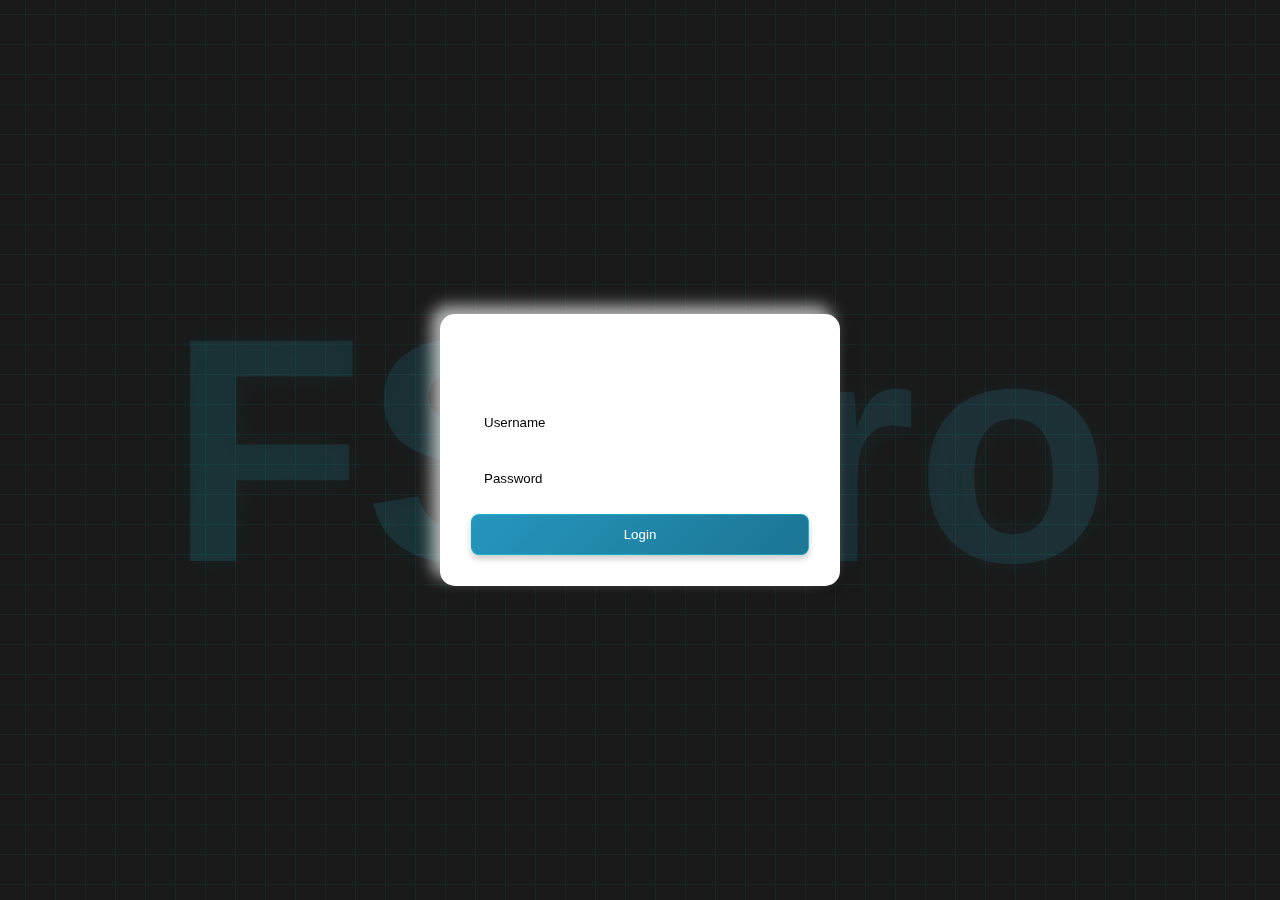
<file: index.html>
<!DOCTYPE html>
<html lang="en">
<head>
    <meta charset="UTF-8">
    <meta name="viewport" content="width=device-width, initial-scale=1.0">
    <title>FSPro</title>
    <link rel="stylesheet" href="style.css">
    <link rel="stylesheet" href="https://cdnjs.cloudflare.com/ajax/libs/font-awesome/6.0.0-beta3/css/all.min.css">
    <style>
        .missed-checkins-section {
            margin-top: 30px;
            border-top: 1px solid #ccc;
            padding-top: 20px;
        }
        .notification-btn {
            background-color: #4CAF50;
            color: white;
            border: none;
            padding: 5px 10px;
            border-radius: 4px;
            cursor: pointer;
        }

        .notification-btn:hover {
            background-color: #45a049;
        }

        .status-sent {
            color: #666;
            font-style: italic;
        }
        table {
            width: 100%;
            border-collapse: collapse;
            margin-bottom: 20px;
        }

        th, td {
            border: 1px solid #ddd;
            padding: 8px;
            text-align: left;
        }

        th {
            background-color: #f2f2f2;
        }

        tr:nth-child(even) {
            background-color: #f9f9f9;
        }

        tr:hover {
            background-color: #f5f5f5;
        }

        /* Status colors */
        .status-pending {
            color: #f39c12;
            font-weight: bold;
        }

        .status-approved {
            color: #27ae60;
            font-weight: bold;
        }

        .status-rejected {
            color: #c0392b;
            font-weight: bold;
        }

        /* Filter section styles */
        .filter-section {
            margin: 20px 0;
            padding: 15px;
            background-color: #f8f9fa;
            border-radius: 6px;
            display: flex;
            align-items: center;
            gap: 10px;
        }

        .filter-section span {
            font-weight: bold;
            color: #333;
        }

        .filter-section select {
            padding: 8px;
            border: 1px solid #ddd;
            border-radius: 4px;
            background-color: white;
            min-width: 120px;
            cursor: pointer;
        }

        .filter-section select:hover {
            border-color: #aaa;
        }

        .filter-section select:focus {
            outline: none;
            border-color: #4CAF50;
            box-shadow: 0 0 0 2px rgba(76, 175, 80, 0.2);
        }

        /* Action button styles */
        .action-buttons {
            display: flex;
            gap: 8px;
        }

        .approve-btn, .reject-btn {
            padding: 6px 12px;
            border: none;
            border-radius: 4px;
            cursor: pointer;
            font-size: 14px;
            transition: background-color 0.2s;
        }

        .approve-btn {
            background-color: #27ae60;
            color: white;
        }

        .reject-btn {
            background-color: #e74c3c;
            color: white;
        }

        .approve-btn:hover {
            background-color: #219a52;
        }

        .reject-btn:hover {
            background-color: #c0392b;
        }

        /* Admin section headers */
        #adminHolidays h2 {
            color: #2c3e50;
            margin-bottom: 20px;
            font-size: 24px;
        }

        /* Empty state message */
        .no-requests {
            text-align: center;
            color: #666;
            padding: 20px;
            font-style: italic;
        }

        /* Notification icon styles */
        .notification-icon {
            font-size: 24px;
            cursor: pointer;
            position: relative;
            margin-left: 20px;
        }

        .notification-icon .badge {
            position: absolute;
            top: -5px;
            right: -10px;
            background-color: red;
            color: white;
            border-radius: 50%;
            padding: 2px 6px;
            font-size: 12px;
        }

        /* Notification pop-up styles */
        #notificationPopup {
            display: none;
            position: absolute;
            background-color: white;
            border: 1px solid #ddd;
            box-shadow: 0 0 10px rgba(0, 0, 0, 0.1);
            padding: 10px;
            z-index: 1000;
            width: 200px;
        }
    </style>
</head>
<body>
    <!-- Login Page -->
    <div id="loginPage">
        <div class="login-container">
            <h1>FSPro Login</h1>
            <input type="text" id="userName" placeholder="Username">
            <input type="password" id="userPassword" placeholder="Password">
            <button id="loginBtn">Login</button>
        </div>
    </div>

    <!-- Employee Page -->
    <div id="employeePage" style="display: none;">
        <div class="header">
            <div class="logo">FSPro</div>
            <div class="select-employee">
                <span id="currentDate"></span>
                <span id="currentTime">8:16:14 PM</span>
                <div class="notification-icon" onclick="toggleNotificationPopup()">
                    <i class="fas fa-bell"></i>
                    <span class="badge" id="notificationCount">0</span>
                </div>
                <div id="notificationPopup">
                    <h4>Notifications</h4>
                    <div id="notificationList"></div>
                </div>
            </div>
        </div>
        

        <div class="container">
            <div class="left-sidebar">
                <button onclick="showSection('attendance')">Check In/Out</button>
                <button onclick="showSection('progress')">Daily Progress Report</button>
                <button onclick="openHolidayRequest()">Request for Holiday</button>
                <button onclick="logout()">Logout</button>
            </div>

            <div class="main-content">
                <div class="employee-header">
                    <p id="employeeDetails">Hamza | ID: 118</p>
                    <div class="action-buttons">
                        <button onclick="handleCheckIn()">Check In</button>
                        <button onclick="handleCheckOut()">Check Out</button>
                        <button id="lateCheckInBtn" onclick="handleLateCheckIn()" style="display: none;">Add Late Check-In</button>
                    </div>
                </div>
                
                <!-- Attendance Section -->
                <div id="attendance-section" class="section" style="display: block;">
                    <table>
                        <thead>
                            <tr>
                                <th>Date</th>
                                <th>Day</th>
                                <th>Check-In Time</th>
                                <th>Check-Out Time</th>
                                <th>Late Check-Ins</th>
                            </tr>
                        </thead>
                        <tbody id="attendanceTable"></tbody>
                    </table>
                </div>

                <!-- Progress Section -->
                <div id="progress-section" class="section" style="display: none;">
                    <h2>Submit Daily Progress</h2>
                    <div class="form-group">
                        <label for="progressMessage">Progress Details:</label>
                        <textarea id="progressMessage" rows="4" required></textarea>
                    </div>
                    <div class="file-upload-container">
                        <label for="progressFile" class="file-upload-label">
                            <span class="file-icon">📎</span>
                            <span>Attach File</span>
                        </label>
                        <input type="file" id="progressFile" hidden>
                        <span id="fileName"></span>
                    </div>
                    <div class="submit-container">
                        <button onclick="submitProgress()" class="submit-progress">Submit Progress</button>
                    </div>
                    <div id="progressList">
                        <h3>Your Previous Reports</h3>
                        <table>
                            <thead>
                                <tr>
                                    <th>Date</th>
                                    <th>Time</th>
                                    <th>Details</th>
                                    <th>File</th>
                                    <th>Status</th>
                                </tr>
                            </thead>
                            <tbody id="employeeProgressTable"></tbody>
                        </table>
                    </div>
                </div>

                <!-- Holiday Requests Section -->
                <div id="holidayRequests" class="section" style="display: none;">
                    <h2>Your Holiday Requests</h2>
                    <table>
                        <thead>
                            <tr>
                                <th>Start Date</th>
                                <th>End Date</th>
                                <th>Days</th>
                                <th>Reason</th>
                                <th>Status</th>
                            </tr>
                        </thead>
                        <tbody id="employeeHolidayRequestsTable"></tbody>
                    </table>
                </div>
            </div>
        </div>
    </div>

    <!-- Admin Page -->
    <div id="adminPage" style="display: none;">
        <div class="header">
            <div class="logo">FSPro Admin</div>
            <div class="admin-controls">
                <select id="adminUserSelect" onchange="handleUserSelect()">
                    <option value="">Select Employee</option>
                    <option value="hamza">Hamza</option>
                    <option value="zain">Zain</option>
                    <option value="hanzallah">Hanzallah</option>
                </select>
            </div>
        </div>

        <div class="container">
            <div class="left-sidebar">
                <div class="main-buttons">
                    <button onclick="showAdminSection('adminAttendance')" class="active">Attendance</button>
                    <button onclick="showAdminSection('adminProgress')">Progress Reports</button>
                    <button onclick="showAdminSection('adminHolidays')">Holiday Requests</button>
                    <button onclick="logout()">Logout</button>
                </div>
                <div class="bottom-buttons">
                </div>
            </div>

            <div class="main-content">
                <div id="adminAttendance" style="display: block;">
                    <h2>Employee Attendance</h2>
                    <table>
                        <thead>
                            <tr>
                                <th>Employee</th>
                                <th>Date</th>
                                <th>Day</th>
                                <th>Check-In Time</th>
                                <th>Check-Out Time</th>
                                <th>Late Check-Ins</th>
                            </tr>
                        </thead>
                        <tbody id="adminAttendanceTable"></tbody>
                    </table>

                    <div class="missed-checkins-section">
                        <h2>Missed Check Ins</h2>
                        <table id="MissedCheckInsTable">
                            <thead>
                                <tr>
                                    <th>Employee Name</th>
                                    <th>Notification Sent</th>
                                    <th>Date</th>
                                    <th>Day</th>
                                    <th>Action</th>
                                </tr>
                            </thead>
                            <tbody></tbody>
                        </table>
                    </div>

                    <!-- Summary of Missed Check-Ins -->
                    <div class="summary-section">
                        <h3>Summary of Missed Check-Ins</h3>
                        <table>
                            <thead>
                                <tr>
                                    <th>Total Missed Check-Ins</th>
                                </tr>
                            </thead>
                            <tbody>
                                <tr>
                                    <td id="totalMissedCheckIns">0</td>
                                </tr>
                            </tbody>
                        </table>
                    </div>
                </div>

                <div id="adminProgress" style="display: none;">
                    <h2>Employee Progress Reports</h2>
                    <table>
                        <thead>
                            <tr>
                                <th>Employee</th>
                                <th>Date</th>
                                <th>Time</th>
                                <th>Details</th>
                                <th>File</th>
                                <th>Status</th>
                            </tr>
                        </thead>
                        <tbody id="adminProgressTable"></tbody>
                    </table>
                </div>

                <div id="adminHolidays" style="display: none;">
                    <h2>Holiday Requests</h2>
                    <div class="filter-section">
                        <span>Filter by status: </span>
                        <select id="holidayStatusFilter" onchange="loadAdminHolidayRequests()">
                            <option value="all">All</option>
                            <option value="pending">Pending</option>
                            <option value="approved">Approved</option>
                            <option value="rejected">Rejected</option>
                        </select>
                    </div>
                    <table>
                        <thead>
                            <tr>
                                <th>Employee</th>
                                <th>Start Date</th>
                                <th>End Date</th>
                                <th>Days</th>
                                <th>Reason</th>
                                <th>Status</th>
                                <th>Actions</th>
                            </tr>
                        </thead>
                        <tbody id="adminHolidayRequestsTable"></tbody>
                    </table>
                </div>
            </div>
        </div>
    </div>

    <script>
        // User credentials
        const users = {
            'admin': { password: 'admin123', role: 'admin' },
            'hamza': { password: 'hamza123', id: '118', role: 'employee', phone: '923480970884' },
            'zain': { password: 'zain123', id: '119', role: 'employee', phone: '9230251866577' },
            'hanzallah': { password: 'hanzallah123', id: '120', role: 'employee', phone: '923474224118' }
        };

        // Initialize the application
        document.getElementById('loginBtn').addEventListener('click', () => {
            const username = document.getElementById('userName').value.toLowerCase();
            const password = document.getElementById('userPassword').value;
            
            const user = users[username];
            if (user && user.password === password) {
                if (user.role === 'admin') {
                    showPage('adminPage');
                    loadAdminData();
                } else {
                    showPage('employeePage');
                    document.getElementById('employeeDetails').textContent = `${username} | ID: ${user.id}`;
                    loadAttendanceTable(); // Load attendance data immediately
                    loadEmployeeHolidayRequests(); // Load holiday requests for the employee
                }
            } else {
                alert('Invalid username or password');
            }
        });

        // Show/hide pages
        function showPage(pageId) {
            ['loginPage', 'employeePage', 'adminPage'].forEach(id => {
                document.getElementById(id).style.display = id === pageId ? 'block' : 'none';
            });
        }

        // Update time display
        function updateTime() {
            const now = new Date();
            const timeString = now.toLocaleTimeString();
            const dateString = now.toLocaleDateString('en-US', { 
                weekday: 'long', 
                year: 'numeric', 
                month: 'long', 
                day: 'numeric' 
            });
            document.getElementById('currentTime').textContent = timeString;
            document.getElementById('currentDate').textContent = `${dateString} | ${timeString}`;

            // Check for missed check-in after 10:30 AM
            const currentHour = now.getHours();
            const currentMinutes = now.getMinutes();
            const currentTime = currentHour * 60 + currentMinutes;
            const checkInDeadline = 10 * 60 + 30; // 10:30 AM in minutes

            if (currentTime === checkInDeadline) {
                const currentUser = document.getElementById('employeeDetails')?.textContent.split('|')[0].trim();
                if (currentUser) {
                    const attendanceRecords = JSON.parse(localStorage.getItem('attendanceRecords')) || [];
                    const todayRecord = attendanceRecords.find(record => 
                        record.employee === currentUser && 
                        record.date === dateString
                    );

                    if (!todayRecord || !todayRecord.checkIn) {
                        const notifications = JSON.parse(localStorage.getItem('notifications')) || [];
                        const existingNotification = notifications.find(n => 
                            n.employee === currentUser && 
                            n.date === dateString && 
                            n.type === 'missed_checkin'
                        );

                        if (!existingNotification) {
                            notifications.push({
                                employee: currentUser,
                                date: dateString,
                                time: timeString,
                                type: 'missed_checkin',
                                message: 'You forgot to check in for today!'
                            });
                            localStorage.setItem('notifications', JSON.stringify(notifications));
                            
                            // Update notification icon
                            const notificationIcon = document.querySelector('.notification-icon');
                            if (notificationIcon) {
                                notificationIcon.style.display = 'block';
                            }
                        }
                    }
                }
            }
        }
        setInterval(updateTime, 1000);
        updateTime();

        // Employee functions
        function handleCheckIn() {
            const now = new Date();
            const hours = now.getHours();
            const employee = document.getElementById('employeeDetails').textContent.split('|')[0].trim();

            if (hours >= 10) {
                alert('You cannot check in after 10:00 AM. Please contact your supervisor.');
                document.getElementById('lateCheckInBtn').style.display = 'block'; // Show late check-in button
                recordMissedCheckIn();
                return;
            }

            // Add attendance record
            addAttendanceRecord('checkIn');
            
            // Show success message
            alert('Check-in successful! Time recorded: ' + now.toLocaleTimeString());
            clearNotifications(); // Clear notifications on successful check-in
        }

        function handleLateCheckIn() {
    const now = new Date();
    const employee = document.getElementById('employeeDetails').textContent.split('|')[0].trim();
    const date = now.toLocaleDateString();
    const day = ['Sunday', 'Monday', 'Tuesday', 'Wednesday', 'Thursday', 'Friday', 'Saturday'][now.getDay()];
    const time = now.toLocaleTimeString();

    let lateCheckIns = JSON.parse(localStorage.getItem('lateCheckIns')) || [];
    lateCheckIns.push({
        employee: employee,
        date: date,
        day: day,
        time: time
    });

    localStorage.setItem('lateCheckIns', JSON.stringify(lateCheckIns));
    alert('Late check-in recorded successfully!');

    // Update attendance table
    loadAttendanceTable();
}

function handleCheckOut() {
    const employee = document.getElementById('employeeDetails').textContent.split('|')[0].trim();
    const now = new Date();
    const time = now.toLocaleTimeString();
    
    // Add check-out record
    addAttendanceRecord('checkOut');
    
    // Show success message
    alert('Check-out successful! Time recorded: ' + time);
    clearNotifications(); // Clear notifications on successful check-out
}
function addAttendanceRecord(type) {
    const now = new Date();
    const date = now.toLocaleDateString();
    const time = now.toLocaleTimeString();
    const day = ['Sunday', 'Monday', 'Tuesday', 'Wednesday', 'Thursday', 'Friday', 'Saturday'][now.getDay()];
    const employee = document.getElementById('employeeDetails').textContent.split('|')[0].trim();

    let attendanceRecords = JSON.parse(localStorage.getItem('attendanceRecords')) || [];
    let todayRecord = attendanceRecords.find(record => 
        record.date === date && 
        record.employee === employee
    );

    if (!todayRecord) {
        todayRecord = {
            employee: employee,
            date: date,
            day: day,
            checkIn: type === 'checkIn' ? time : '',
            checkOut: type === 'checkOut' ? [time] : [],
        };
        attendanceRecords.push(todayRecord);
    } else {
        if (type === 'checkIn' && !todayRecord.checkIn) {
            todayRecord.checkIn = time;
        } else if (type === 'checkOut') {
            if (!Array.isArray(todayRecord.checkOut)) {
                todayRecord.checkOut = todayRecord.checkOut ? [todayRecord.checkOut] : [];
            }
            todayRecord.checkOut.push(time);
        }
    }

    localStorage.setItem('attendanceRecords', JSON.stringify(attendanceRecords));
    loadAttendanceTable();

    if (document.getElementById('adminPage').style.display !== 'none') {
        const selectedUser = document.getElementById('adminUserSelect')?.value || '';
        loadAdminData(selectedUser);
    }
}

        function loadAttendanceTable() {
            const attendanceTable = document.getElementById('attendanceTable');
            const employee = document.getElementById('employeeDetails').textContent.split('|')[0].trim();
            const attendanceRecords = JSON.parse(localStorage.getItem('attendanceRecords')) || [];
            const lateCheckIns = JSON.parse(localStorage.getItem('lateCheckIns')) || [];

            // Clear existing table content
            attendanceTable.innerHTML = '';

            // Filter and display attendance records
            attendanceRecords
                .filter(record => record.employee === employee)
                .sort((a, b) => new Date(b.date) - new Date(a.date))
                .forEach(record => {
                    const checkOutTimes = Array.isArray(record.checkOut) ? record.checkOut : 
                        (record.checkOut ? [record.checkOut] : []);
                    const lateCheckInTimes = lateCheckIns.filter(late => late.employee === employee && late.date === record.date);

                    // Create a row for check-in
                    const row = document.createElement('tr');
                    row.innerHTML = `
                        <td>${record.date}</td>
                        <td>${record.day}</td>
                        <td>${record.checkIn || '-'}</td>
                        <td>${record.checkOut ? record.checkOut[0] : '-'}</td>
                        <td>${lateCheckInTimes.length > 0 ? lateCheckInTimes[0].time : '-'}</td>
                    `;
                    attendanceTable.appendChild(row);

                    // Create additional rows for each check-out time after the first one
                    if (checkOutTimes.length > 1) {
                        for (let i = 1; i < checkOutTimes.length; i++) {
                            const checkOutRow = document.createElement('tr');
                            checkOutRow.innerHTML = `
                                <td>${record.date}</td>
                                <td>${record.day}</td>
                                <td>-</td>
                                <td>${checkOutTimes[i]}</td>
                                <td>-</td>
                            `;
                            attendanceTable.appendChild(checkOutRow);
                        }
                    }

                    // Create additional rows for each late check-in after the first one
                    if (lateCheckInTimes.length > 1) {
                        for (let i = 1; i < lateCheckInTimes.length; i++) {
                            const lateRow = document.createElement('tr');
                            lateRow.innerHTML = `
                                <td>${record.date}</td>
                                <td>${record.day}</td>
                                <td>-</td>
                                <td>-</td>
                                <td>${lateCheckInTimes[i].time}</td>
                            `;
                            attendanceTable.appendChild(lateRow);
                        }
                    }
                });
        }

        function recordMissedCheckIn() {
            const now = new Date();
            const employee = document.getElementById('employeeDetails').textContent.split('|')[0].trim();
            const date = now.toLocaleDateString();
            const day = ['Sunday', 'Monday', 'Tuesday', 'Wednesday', 'Thursday', 'Friday', 'Saturday'][now.getDay()];
            const time = now.toLocaleTimeString();

            let missedCheckIns = JSON.parse(localStorage.getItem('missedCheckIns')) || [];
            
            // Check if already recorded for today
            const alreadyRecorded = missedCheckIns.some(record => 
                record.employee === employee && 
                record.date === date
            );

            if (!alreadyRecorded) {
                missedCheckIns.push({
                    employee: employee,
                    date: date,
                    day: day,
                    time: time,
                    notificationSent: false,
                    status: 'Pending'
                });

                localStorage.setItem('missedCheckIns', JSON.stringify(missedCheckIns));

                // If admin panel is open, refresh it
                if (document.getElementById('adminPage').style.display !== 'none') {
                    const selectedUser        = document.getElementById('adminUser   Select')?.value || '';
                    loadMissedCheckIns(selectedUser        );
                }
            }

            // Automatically send notification to the employee
            sendNotification(employee);
        }

        function sendNotification(employee) {
            const notificationCount = document.getElementById('notificationCount');
            let count = parseInt(notificationCount.textContent) || 0;
            count++;
            notificationCount.textContent = count;

            const notificationList = document.getElementById('notificationList');
            const notificationItem = document.createElement('div');
            notificationItem.textContent = `Missed check-in notification sent to ${employee}.`;
            notificationList.appendChild(notificationItem);
        }

        function clearNotifications() {
            const notificationCount = document.getElementById('notificationCount');
            notificationCount.textContent = '0';
            document.getElementById('notificationList').innerHTML = ''; // Clear notification list
        }

        function toggleNotificationPopup() {
            const popup = document.getElementById('notificationPopup');
            popup.style.display = popup.style.display === 'block' ? 'none' : 'block';
        }

        function showSection(sectionName) {
            // Hide all sections first
            document.querySelectorAll('.section').forEach(section => {
                section.style.display = 'none';
            });
            
            // Show the selected section
            const selectedSection = document.getElementById(sectionName + '-section');
            if (selectedSection) {
                selectedSection.style.display = 'block';
            }

            // Load specific section data if needed
            if (sectionName === 'progress') {
                loadEmployeeProgress();
            }
        }

        // Admin functions
        function handleUserSelect() {
            const selectedUser = document.getElementById('adminUserSelect').value;
            showAdminSection('adminAttendance');
            loadAdminData(selectedUser);
        }

        function loadAdminData(selectedUser = '') {
            // First load the attendance records
            const attendanceRecords = JSON.parse(localStorage.getItem('attendanceRecords')) || [];
            const tableBody = document.getElementById('adminAttendanceTable');
            if (!tableBody) return; // Exit if not in attendance view

            tableBody.innerHTML = '';

            // Filter and display attendance records
            attendanceRecords
                .filter(record => !selectedUser || record.employee === selectedUser)
                .sort((a, b) => new Date(b.date) - new Date(a.date))
                .forEach(record => {
                    const checkOutTimes = Array.isArray(record.checkOut) ? record.checkOut : 
                        (record.checkOut ? [record.checkOut] : []);
                    const lateCheckIns = JSON.parse(localStorage.getItem('lateCheckIns')) || [];
                    const lateCheckInTimes = lateCheckIns.filter(late => late.employee === record.employee && late.date === record.date);

                    // Create a row for check-in
                    const row = document.createElement('tr');
                    row.innerHTML = `
                        <td>${record.employee}</td>
                        <td>${record.date}</td>
                        <td>${record.day}</td>
                        <td>${record.checkIn || '-'}</td>
                        <td>${record.checkOut ? record.checkOut[0] : '-'}</td>
                        <td>${lateCheckInTimes.length > 0 ? lateCheckInTimes[0].time : '-'}</td>
                    `;
                    tableBody.appendChild(row);

                    // Create additional rows for each check-out time after the first one
                    if (checkOutTimes.length > 1) {
                        for (let i = 1; i < checkOutTimes.length; i++) {
                            const checkOutRow = document.createElement('tr');
                            checkOutRow.innerHTML = `
                                <td>${record.employee}</td>
                                <td>${record.date}</td>
                                <td>${record.day}</td>
                                <td>-</td>
                                <td>${checkOutTimes[i]}</td>
                                <td>-</td>
                            `;
                            tableBody.appendChild(checkOutRow);
                        }
                    }

                    // Create additional rows for each late check-in after the first one
                    if (lateCheckInTimes.length > 1) {
                        for (let i = 1; i < lateCheckInTimes.length; i++) {
                            const lateRow = document.createElement('tr');
                            lateRow.innerHTML = `
                                <td>${record.employee}</td>
                                <td>${record.date}</td>
                                <td>${record.day}</td>
                                <td>-</td>
                                <td>-</td>
                                <td>${lateCheckInTimes[i].time}</td>
                            `;
                            tableBody.appendChild(lateRow);
                        }
                    }
                });

            // Then load the missed check-ins
            loadMissedCheckIns(selectedUser);
            updateMissedCheckInsSummary();
        }

        function loadMissedCheckIns(selectedUser = '') {
            const missedCheckIns = JSON.parse(localStorage.getItem('missedCheckIns')) || [];
            const tableBody = document.getElementById('MissedCheckInsTable').getElementsByTagName('tbody')[0];
            
            if (!tableBody) return; // Return if table doesn't exist (not in admin view)
            
            tableBody.innerHTML = '';

            // Filter by selected user if specified and sort by date (most recent first)
            missedCheckIns
                .filter(record => !selectedUser || record.employee === selectedUser)
                .sort((a, b) => new Date(b.date) - new Date(a.date))
                .forEach((record) => {
                    const employee = users[record.employee];
                    const row = document.createElement('tr');
                    row.innerHTML = `
                        <td>${record.employee}</td>
                        <td>${record.notificationSent ? 'Yes' : 'No'}</td>
                        <td>${record.date}</td>
                        <td>${record.day}</td>
                        <td>
                            ${!record.notificationSent ? 
                                `<button onclick="sendWhatsAppMessage('${employee.phone}')">Send WhatsApp Notification</button>` : 
                                '<span class="status-sent">Notification Sent</span>'}
                        </td>
                    `;
                    tableBody.appendChild(row);
                });
        }

        function updateMissedCheckInsSummary() {
            const missedCheckIns = JSON.parse(localStorage.getItem('missedCheckIns')) || [];
            const totalMissedCheckIns = missedCheckIns.length;
            document.getElementById('totalMissedCheckIns').textContent = totalMissedCheckIns;
        }

        function sendWhatsAppMessage(phone) {
            const message = "Hello! This is a reminder that you missed your check-in today.";
            const encodedMessage = encodeURIComponent(message);
            const url = `https://api.whatsapp.com/send?phone=${phone}&text=${encodedMessage}`;
            console.log("WhatsApp URL:", url);
            window.open(url, "_blank");
        }

        function logout() {
            showPage('loginPage');
            document.getElementById('userName').value = '';
            document.getElementById('userPassword').value = '';
        }

        function openHolidayRequest() {
            const employeeName = document.getElementById('employeeDetails').textContent.split('|')[0].trim();
            window.open(`holiday_request.html?employee=${encodeURIComponent(employeeName)}`, '_blank', 'width=800,height=800');
        }

        function submitProgress() {
            const progressMessage = document.getElementById('progressMessage').value.trim();
            const fileInput = document.getElementById('progressFile');
            const employee = document.getElementById('employeeDetails').textContent.split('|')[0].trim();
            const now = new Date();

            if (!progressMessage) {
                alert('Please enter progress details');
                return;
            }

            // Handle file
            const file = fileInput.files[0];
            let fileData = null;
            let fileName = '';

            if (file) {
                // Read file as base64
                const reader = new FileReader();
                reader.onload = function(e) {
                    fileData = e.target.result;
                    fileName = file.name;
                    
                    // Save progress with file
                    saveProgressWithFile(progressMessage, fileData, fileName);
                };
                reader.readAsDataURL(file);
            } else {
                // Save progress without file
                saveProgressWithFile(progressMessage, null, '');
            }
        }

        function saveProgressWithFile(progressMessage, fileData, fileName) {
            const employee = document.getElementById('employeeDetails').textContent.split('|')[0].trim();
            const now = new Date();
            
            const progressReport = {
                employee: employee,
                date: now.toLocaleDateString(),
                time: now.toLocaleTimeString(),
                details: progressMessage,
                fileName: fileName,
                fileData: fileData,
                status: 'Pending'
            };

            // Get existing progress reports
            let progressReports = JSON.parse(localStorage.getItem('progressReports')) || [];
            progressReports.push(progressReport);
            
            // Save to localStorage
            localStorage.setItem('progressReports', JSON.stringify(progressReports));

            // Clear form
            document.getElementById('progressMessage').value = '';
            document.getElementById('progressFile').value = '';
            document.getElementById('fileName').textContent = '';

            // Show success message
            alert('Progress report submitted successfully!');

            // Refresh the progress list
            loadEmployeeProgress();
        }

        function loadEmployeeProgress() {
            const employee = document.getElementById('employeeDetails').textContent.split('|')[0].trim();
            const progressReports = JSON.parse(localStorage.getItem('progressReports')) || [];
            const tableBody = document.getElementById('employeeProgressTable');
            
            if (!tableBody) return; // Return if not on progress page
            
            tableBody.innerHTML = '';

            // Filter and sort progress reports for current employee
            progressReports
                .filter(report => report.employee === employee)
                .sort((a, b) => new Date(b.date + ' ' + b.time) - new Date(a.date + ' ' + a.time))
                .forEach(report => {
                    const row = document.createElement('tr');
                    row.innerHTML = `
                        <td>${report.date}</td>
                        <td>${report.time}</td>
                        <td>${report.details}</td>
                        <td>${report.fileName}</td>
                        <td>${report.status}</td>
                    `;
                    tableBody.appendChild(row);
                });
        }

        function loadAdminProgressReports(selectedUser = '') {
            const progressReports = JSON.parse(localStorage.getItem('progressReports')) || [];
            const tableBody = document.getElementById('adminProgressTable');
            if (!tableBody) return; // Return if not on admin progress page
            
            tableBody.innerHTML = '';

            // Filter and sort progress reports
            progressReports
                .filter(report => !selectedUser || report.employee === selectedUser)
                .sort((a, b) => new Date(b.date + ' ' + b.time) - new Date(a.date + ' ' + a.time))
                .forEach(report => {
                    const row = document.createElement('tr');
                    row.innerHTML = `
                        <td>${report.employee}</td>
                        <td>${report.date}</td>
                        <td>${report.time}</td>
                        <td>${report.details}</td>
                        <td>${report.fileName}</td>
                        <td>
                            <select onchange="updateProgressStatus('${report.date} ${report.time}', this.value)">
                                <option value="Pending" ${report.status === 'Pending' ? 'selected' : ''}>Pending</option>
                                <option value="Approved" ${report.status === 'Approved' ? 'selected' : ''}>Approved</option>
                                <option value="Rejected" ${report.status === 'Rejected' ? 'selected' : ''}>Rejected</option>
                            </select>
                        </td>
                    `;
                    tableBody.appendChild(row);
                });
        }

        function downloadFile(fileName, fileData) {
            if (!fileData) {
                alert('File data not available');
                return;
            }

            // Create a link element
            const link = document.createElement('a');
            link.href = fileData;
            link.download = fileName;
            
            // Append to body, click, and remove
            document.body.appendChild(link);
            link.click();
            document.body.removeChild(link);
        }

        function updateProgressStatus(datetime, newStatus) {
            let progressReports = JSON.parse(localStorage.getItem('progressReports')) || [];
            
            // Find and update the specific report
            const report = progressReports.find(r => 
                (r.date + ' ' + r.time) === datetime
            );
            
            if (report) {
                report.status = newStatus;
                localStorage.setItem('progressReports', JSON.stringify(progressReports));
                
                // Show confirmation
                alert(`Status updated to ${newStatus}`);
            }
        }

        function showAdminSection(sectionName) {
            // Hide all sections first
            const sections = ['adminAttendance', 'adminProgress', 'adminHolidays'];
            sections.forEach(section => {
                const element = document.getElementById(section);
                if (element) element.style.display = 'none';
            });

            // Show the selected section
            const selectedSection = document.getElementById(sectionName);
            if (selectedSection) {
                selectedSection.style.display = 'block';
                
                // Load data based on the section
                const selectedUser = document.getElementById('adminUserSelect')?.value || '';
                switch(sectionName) {
                    case 'adminAttendance':
                        loadAdminData(selectedUser);
                        break;
                    case 'adminProgress':
                        loadAdminProgressReports(selectedUser);
                        break;
                    case 'adminHolidays':
                        loadAdminHolidayRequests(selectedUser);
                        break;
                }
            }
        }

        function loadAdminHolidayRequests(selectedUser = '') {
            const requests = JSON.parse(localStorage.getItem('holidayRequests')) || [];
            const tableBody = document.getElementById('adminHolidayRequestsTable');
            const statusFilter = document.getElementById('holidayStatusFilter').value;
            
            if (!tableBody) {
                console.error('Admin holiday requests table not found');
                return;
            }
            
            // Clear existing table content
            tableBody.innerHTML = '';
            
            // Filter requests based on selected user and status
            let filteredRequests = requests;
            
            if (selectedUser) {
                filteredRequests = filteredRequests.filter(request => 
                    request.employee.toLowerCase() === selectedUser.toLowerCase()
                );
            }
            
            if (statusFilter !== 'all') {
                filteredRequests = filteredRequests.filter(request => 
                    request.status === statusFilter
                );
            }
            
            if (filteredRequests.length === 0) {
                const row = document.createElement('tr');
                row.innerHTML = '<td colspan="7" style="text-align: center;">No holiday requests found</td>';
                tableBody.appendChild(row);
                return;
            }

            // Sort requests by date (newest first) and status (pending first)
            filteredRequests.sort((a, b) => {
                // Sort by status (pending first)
                if (a.status === 'pending' && b.status !== 'pending') return -1;
                if (a.status !== 'pending' && b.status === 'pending') return 1;
                // Then by date
                return new Date(b.startDate) - new Date(a.startDate);
            });

            filteredRequests.forEach((request, index) => {
                const row = document.createElement('tr');
                row.innerHTML = `
                    <td>${request.employee}</td>
                    <td>${request.startDate}</td>
                    <td>${request.endDate}</td>
                    <td>${request.days}</td>
                    <td>${request.reason}</td>
                    <td><span class="status-${request.status.toLowerCase()}">${(request.status || 'Pending').charAt(0).toUpperCase() + (request.status || 'pending').slice(1)}</span></td>
                    <td class="action-buttons">
                        ${request.status === 'pending' ? `
                            <button class="approve-btn" onclick="updateHolidayStatus(${index}, 'approved')">Approve</button>
                            <button class="reject-btn" onclick="updateHolidayStatus(${index}, 'rejected')">Reject</button>
                        ` : ''}
                    </td>
                `;
                tableBody.appendChild(row);
            });
        }
    </script>
</body>
</html>
</file>
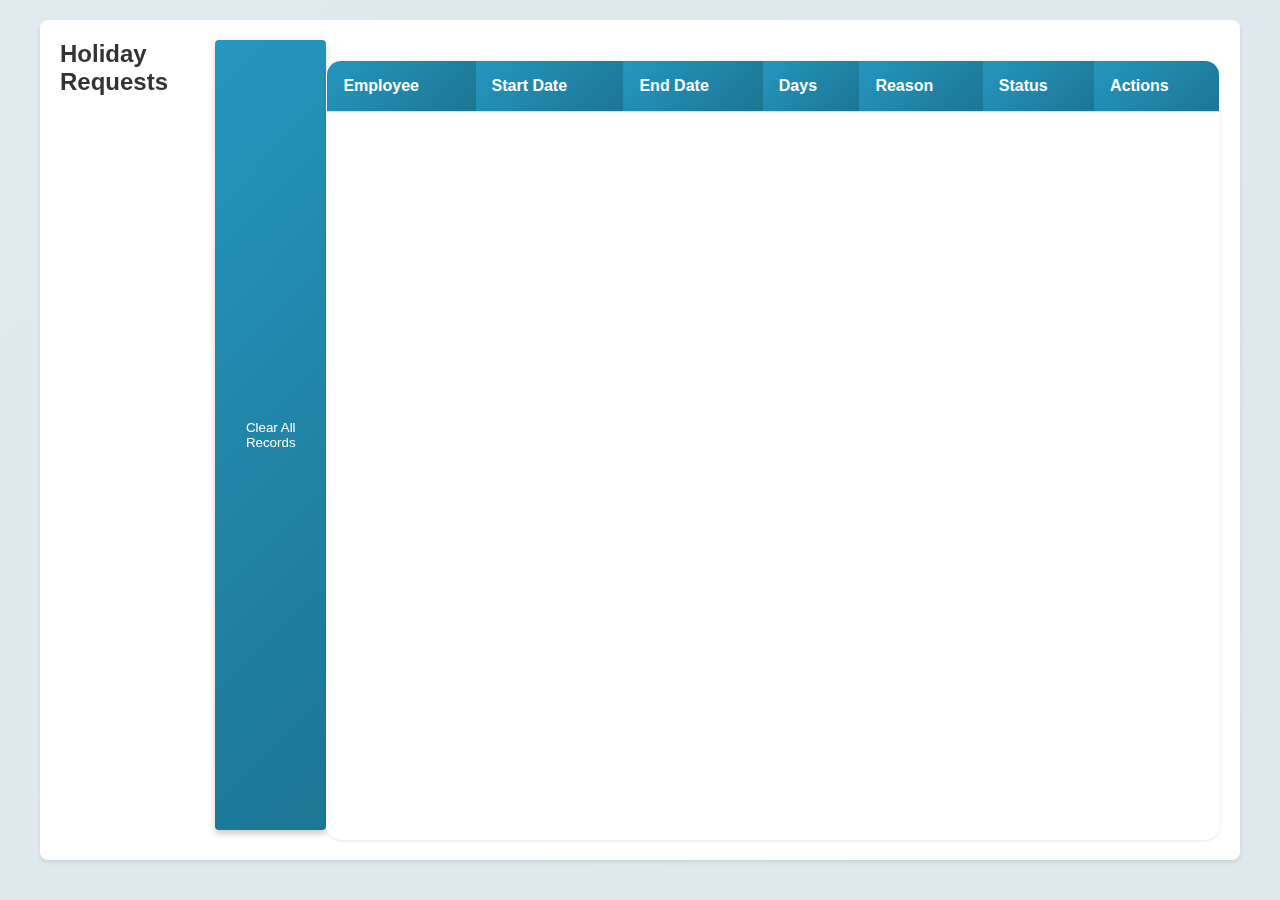
<file: admin_holiday_requests.html>
<!DOCTYPE html>
<html lang="en">
<head>
    <meta charset="UTF-8">
    <meta name="viewport" content="width=device-width, initial-scale=1.0">
    <title>Holiday Requests - Admin Panel</title>
    <link rel="stylesheet" href="style.css">
    <style>
        .container {
            max-width: 1200px;
            margin: 20px auto;
            padding: 20px;
            background: white;
            border-radius: 8px;
            box-shadow: 0 2px 4px rgba(0,0,0,0.1);
        }
        table {
            width: 100%;
            border-collapse: collapse;
            margin-top: 20px;
        }
        th, td {
            padding: 12px;
            text-align: left;
            border-bottom: 1px solid #ddd;
        }
        th {
            background-color: #f5f5f5;
            font-weight: bold;
        }
        tr:hover {
            background-color: #f9f9f9;
        }
        .status-pending {
            color: #f39c12;
            font-weight: bold;
        }
        .status-approved {
            color: #27ae60;
            font-weight: bold;
        }
        .status-rejected {
            color: #c0392b;
            font-weight: bold;
        }
        .action-buttons {
            display: flex;
            gap: 8px;
        }
        .approve-btn, .reject-btn {
            padding: 6px 12px;
            border: none;
            border-radius: 4px;
            cursor: pointer;
            font-size: 14px;
        }
        .approve-btn {
            background-color: #27ae60;
            color: white;
        }
        .reject-btn {
            background-color: #e74c3c;
            color: white;
        }
        .approve-btn:hover {
            background-color: #219a52;
        }
        .reject-btn:hover {
            background-color: #c0392b;
        }
    </style>
</head>
<body>
    <div class="container">
        <h2>Holiday Requests</h2>
        <button onclick="clearHolidayRequests()" style="background-color: #e74c3c; color: white; padding: 8px 16px; border: none; border-radius: 4px; cursor: pointer; margin-bottom: 10px;">Clear All Records</button>
        <table>
            <thead>
                <tr>
                    <th>Employee</th>
                    <th>Start Date</th>
                    <th>End Date</th>
                    <th>Days</th>
                    <th>Reason</th>
                    <th>Status</th>
                    <th>Actions</th>
                </tr>
            </thead>
            <tbody id="holidayRequestsTable">
                <!-- Holiday requests will be loaded dynamically -->
            </tbody>
        </table>
    </div>

    <script>
        // Custom event for status updates
        const STATUS_UPDATED_EVENT = 'holidayRequestStatusUpdated';

        function loadHolidayRequests() {
            const table = document.getElementById('holidayRequestsTable');
            table.innerHTML = '';
            
            const requests = JSON.parse(localStorage.getItem('holidayRequests')) || [];
            
            if (requests.length === 0) {
                const row = document.createElement('tr');
                row.innerHTML = '<td colspan="7" style="text-align: center;">No holiday requests found</td>';
                table.appendChild(row);
                return;
            }

            // Sort requests by status (pending first) and then by date
            requests.sort((a, b) => {
                if (a.status === 'pending' && b.status !== 'pending') return -1;
                if (a.status !== 'pending' && b.status === 'pending') return 1;
                return new Date(b.startDate) - new Date(a.startDate);
            });

            requests.forEach((request, index) => {
                const row = document.createElement('tr');
                row.innerHTML = `
                    <td>${request.employee}</td>
                    <td>${request.startDate}</td>
                    <td>${request.endDate}</td>
                    <td>${request.days}</td>
                    <td>${request.reason}</td>
                    <td><span class="status-${request.status || 'pending'}">${(request.status || 'Pending').charAt(0).toUpperCase() + (request.status || 'pending').slice(1)}</span></td>
                    <td class="action-buttons">
                        ${request.status === 'pending' ? `
                            <button class="approve-btn" onclick="updateStatus(${index}, 'approved')">Approve</button>
                            <button class="reject-btn" onclick="updateStatus(${index}, 'rejected')">Reject</button>
                        ` : ''}
                    </td>
                `;
                table.appendChild(row);
            });
        }

        function updateStatus(requestIndex, status) {
            const requests = JSON.parse(localStorage.getItem('holidayRequests')) || [];
            
            if (requests[requestIndex]) {
                // Update the status in localStorage
                requests[requestIndex].status = status;
                localStorage.setItem('holidayRequests', JSON.stringify(requests));
                
                // Update only the specific row in the table
                const row = document.getElementById('holidayRequestsTable').children[requestIndex];
                if (row) {
                    // Update the status cell
                    const statusCell = row.children[5];
                    statusCell.innerHTML = `<span class="status-${status}">${status.charAt(0).toUpperCase() + status.slice(1)}</span>`;
                    
                    // Update the actions cell
                    const actionsCell = row.children[6];
                    actionsCell.innerHTML = ''; // Remove the buttons after status change
                }
                
                // Dispatch custom event for status update
                window.dispatchEvent(new CustomEvent(STATUS_UPDATED_EVENT, {
                    detail: {
                        requestId: requests[requestIndex].id,
                        status: status,
                        employee: requests[requestIndex].employee
                    }
                }));
                
                // Update employee management page if it's open
                if (window.opener && !window.opener.closed) {
                    window.opener.dispatchEvent(new CustomEvent(STATUS_UPDATED_EVENT, {
                        detail: {
                            requestId: requests[requestIndex].id,
                            status: status,
                            employee: requests[requestIndex].employee
                        }
                    }));
                    
                    // If the opener has the loadEmployeeHolidayRequests function, call it
                    if (typeof window.opener.loadEmployeeHolidayRequests === 'function') {
                        window.opener.loadEmployeeHolidayRequests();
                    }
                }
                
                // Update any open holiday request windows
                try {
                    const holidayWindows = Array.from(window.opener?.window || [])
                        .filter(win => win && !win.closed && win.location.href.includes('holiday_request.html'));
                    
                    holidayWindows.forEach(win => {
                        win.dispatchEvent(new CustomEvent(STATUS_UPDATED_EVENT, {
                            detail: {
                                requestId: requests[requestIndex].id,
                                status: status,
                                employee: requests[requestIndex].employee
                            }
                        }));
                        if (typeof win.loadRequestHistory === 'function') {
                            win.loadRequestHistory();
                        }
                    });
                } catch (error) {
                    console.log('No holiday request windows to refresh');
                }
                
                // Show confirmation message
                alert(`Holiday request for ${requests[requestIndex].employee} has been ${status}`);
            }
        }

        function clearHolidayRequests() {
            if (confirm('Are you sure you want to clear all holiday request records? This cannot be undone.')) {
                localStorage.removeItem('holidayRequests');
                document.getElementById('holidayRequestsTable').innerHTML = '<tr><td colspan="7" style="text-align: center;">No holiday requests found</td></tr>';
                alert('All holiday request records have been cleared.');
            }
        }

        // Listen for status updates from other windows
        window.addEventListener(STATUS_UPDATED_EVENT, function(event) {
            loadHolidayRequests();
        });

        // Load holiday requests when the page loads
        document.addEventListener('DOMContentLoaded', loadHolidayRequests);
    </script>
</body>
</html>
</file>
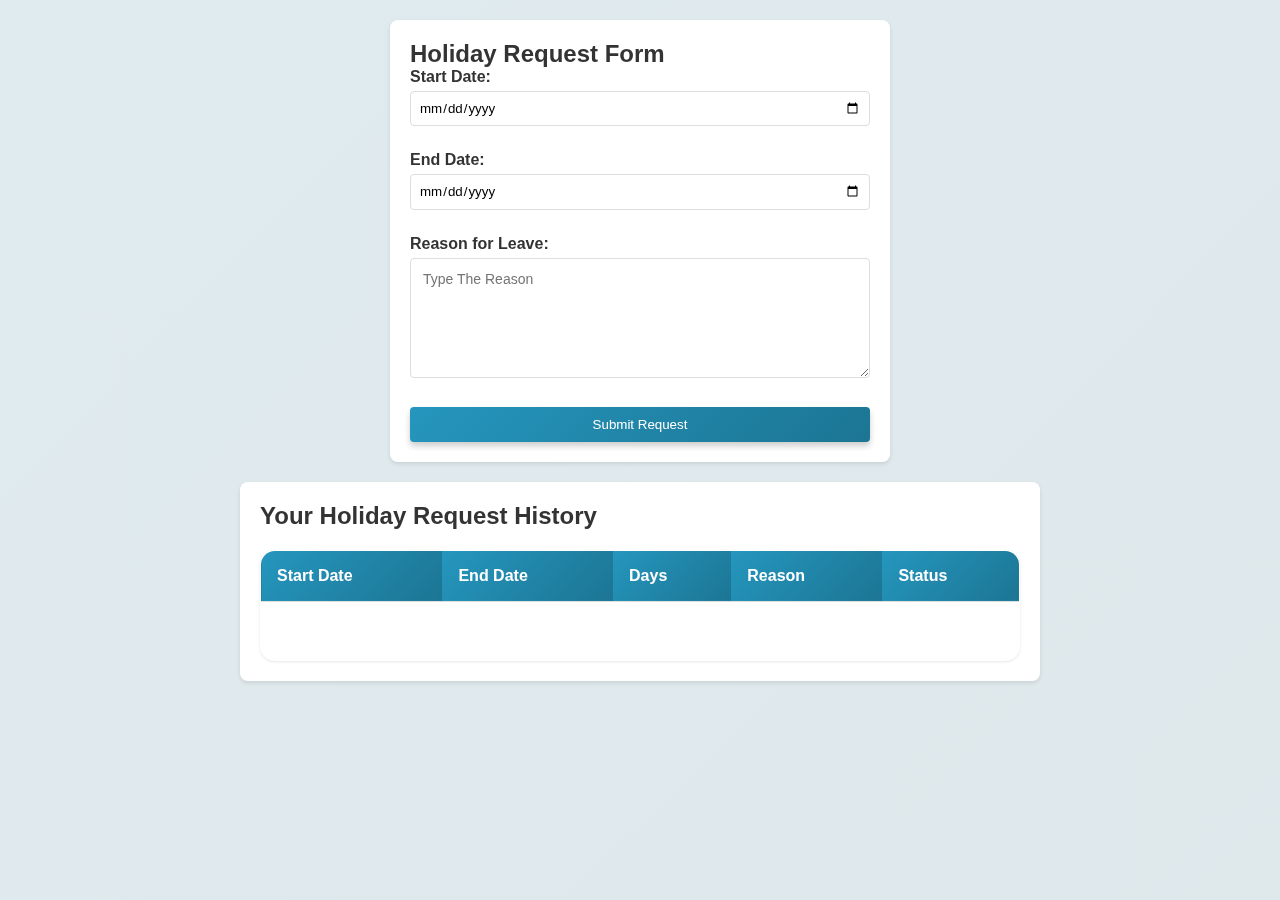
<file: holiday_request.html>
<!DOCTYPE html>
<html lang="en">
<head>
    <meta charset="UTF-8">
    <meta name="viewport" content="width=device-width, initial-scale=1.0">
    <title>Holiday Request</title>
    <link rel="stylesheet" href="style.css">
    <style>
        .holiday-form {
            max-width: 500px;
            margin: 20px auto;
            padding: 20px;
            background: white;
            border-radius: 8px;
            box-shadow: 0 2px 4px rgba(0,0,0,0.1);
        }
        .form-group {
            margin-bottom: 15px;
        }
        label {
            display: block;
            margin-bottom: 5px;
            font-weight: bold;
        }
        input[type="date"], textarea {
            width: 100%;
            padding: 8px;
            border: 1px solid #ddd;
            border-radius: 4px;
            margin-bottom: 10px;
        }
        textarea {
            height: 100px;
            resize: vertical;
        }
        .submit-btn {
            background-color: #4CAF50;
            color: white;
            padding: 10px 20px;
            border: none;
            border-radius: 4px;
            cursor: pointer;
            width: 100%;
        }
        .submit-btn:hover {
            background-color: #45a049;
        }

        /* Request History Styles */
        .request-history {
            max-width: 800px;
            margin: 20px auto;
            padding: 20px;
            background: white;
            border-radius: 8px;
            box-shadow: 0 2px 4px rgba(0,0,0,0.1);
        }
        .request-history h2 {
            color: #333;
            margin-bottom: 20px;
        }
        table {
            width: 100%;
            border-collapse: collapse;
            margin-top: 10px;
        }
        th, td {
            padding: 12px;
            text-align: left;
            border-bottom: 1px solid #ddd;
        }
        th {
            background-color: #f5f5f5;
            font-weight: bold;
        }
        tr:hover {
            background-color: #f9f9f9;
        }
        .status-pending {
            color: #f39c12;
            font-weight: bold;
        }
        .status-approved {
            color: #27ae60;
            font-weight: bold;
        }
        .status-rejected {
            color: #c0392b;
            font-weight: bold;
        }
        .no-requests {
            text-align: center;
            color: #666;
            padding: 20px;
            font-style: italic;
        }
    </style>
</head>
<body>
    <div class="holiday-form">
        <h2>Holiday Request Form</h2>
        <form id="holidayRequestForm">
            <label for="startDate">Start Date:</label>
            <div class="form-group">
                <input type="date" id="startDate" required>
            </div>
            <label for="endDate">End Date:</label>
            <div class="form-group">
                <input type="date" id="endDate" required>
            </div>
            <label for="reason">Reason for Leave:</label>
            <div class="form-group">
                <textarea id="reason" placeholder="Type The Reason" required></textarea>
            </div>
            <button type="submit" class="submit-btn">Submit Request</button>
        </form>
    </div>

    <!-- Request History Section -->
    <div class="request-history">
        <h2>Your Holiday Request History</h2>
        <table>
            <thead>
                <tr>
                    <th>Start Date</th>
                    <th>End Date</th>
                    <th>Days</th>
                    <th>Reason</th>
                    <th>Status</th>
                </tr>
            </thead>
            <tbody id="requestHistoryTable"></tbody>
        </table>
    </div>

    <script>
        // Custom event for status updates
        const STATUS_UPDATED_EVENT = 'holidayRequestStatusUpdated';

        function getLoggedInEmployee() {
            const urlParams = new URLSearchParams(window.location.search);
            const employee = urlParams.get('employee');
            if (!employee) {
                console.error('No employee name provided in URL');
                return null;
            }
            return decodeURIComponent(employee);
        }

        function loadRequestHistory() {
            const currentEmployee = getLoggedInEmployee();
            if (!currentEmployee) {
                const tableBody = document.getElementById('requestHistoryTable');
                tableBody.innerHTML = '<tr><td colspan="5" class="no-requests">Error: Could not determine employee name</td></tr>';
                return;
            }

            const requests = JSON.parse(localStorage.getItem('holidayRequests')) || [];
            const tableBody = document.getElementById('requestHistoryTable');
            
            tableBody.innerHTML = '';
            
            const userRequests = requests.filter(request => request.employee === currentEmployee);
            
            if (userRequests.length === 0) {
                const row = document.createElement('tr');
                row.innerHTML = '<td colspan="5" class="no-requests">No holiday requests found</td>';
                tableBody.appendChild(row);
                return;
            }
            
            // Sort requests by date (newest first)
            userRequests.sort((a, b) => new Date(b.startDate) - new Date(a.startDate));
            
            userRequests.forEach(request => {
                const row = document.createElement('tr');
                const statusClass = request.status || 'pending';
                const statusText = (request.status || 'Pending').charAt(0).toUpperCase() + (request.status || 'pending').slice(1);
                
                row.innerHTML = `
                    <td>${request.startDate}</td>
                    <td>${request.endDate}</td>
                    <td>${request.days}</td>
                    <td>${request.reason}</td>
                    <td><span class="status-${statusClass}">${statusText}</span></td>
                `;
                tableBody.appendChild(row);
            });
        }

        document.getElementById('holidayRequestForm').addEventListener('submit', function(e) {
            e.preventDefault();
            
            const currentEmployee = getLoggedInEmployee();
            if (!currentEmployee) {
                alert('Error: Could not determine employee name. Please try again.');
                return;
            }
            
            const startDate = document.getElementById('startDate').value;
            const endDate = document.getElementById('endDate').value;
            const reason = document.getElementById('reason').value;
            
            if (new Date(endDate) < new Date(startDate)) {
                alert('End date cannot be before start date');
                return;
            }
            
            const start = new Date(startDate);
            const end = new Date(endDate);
            const days = Math.ceil((end - start) / (1000 * 60 * 60 * 24)) + 1;
            
            const holidayRequest = {
                id: Date.now(),
                employee: currentEmployee,
                startDate,
                endDate,
                days,
                reason,
                status: 'pending',
                submittedDate: new Date().toISOString()
            };
            
            let holidayRequests = JSON.parse(localStorage.getItem('holidayRequests') || '[]');
            holidayRequests.push(holidayRequest);
            localStorage.setItem('holidayRequests', JSON.stringify(holidayRequests));
            
            // Notify other windows about the new request
            window.dispatchEvent(new CustomEvent(STATUS_UPDATED_EVENT, {
                detail: {
                    requestId: holidayRequest.id,
                    status: 'pending',
                    employee: currentEmployee
                }
            }));
            
            // If opener window exists, notify it too
            if (window.opener && !window.opener.closed) {
                window.opener.dispatchEvent(new CustomEvent(STATUS_UPDATED_EVENT, {
                    detail: {
                        requestId: holidayRequest.id,
                        status: 'pending',
                        employee: currentEmployee
                    }
                }));
            }
            
            alert('Holiday request submitted successfully!');
            document.getElementById('holidayRequestForm').reset();
            loadRequestHistory();
        });

        // Listen for status updates from other windows
        window.addEventListener(STATUS_UPDATED_EVENT, function(event) {
            const currentEmployee = getLoggedInEmployee();
            if (currentEmployee && event.detail.employee === currentEmployee) {
                loadRequestHistory();
            }
        });

        // Initial load
        window.onload = loadRequestHistory;
    </script>
</body>
</html>
</file>
<file: style.css>
/* Global Reset and Basic Styles */
* {
    margin: 0;
    padding: 0;
    box-sizing: border-box;
    font-family: Arial, sans-serif; /* Default font */
}

/* Body Styling */
body {
    background-color: #f5f5f5; /* Light background */
    color: #333; /* Default text color */
}

/* Login Page Container */
#loginPage {
    display: flex;
    justify-content: center;
    align-items: center;
    min-height: 100vh; /* Full viewport height */
    position: relative;
    overflow: hidden;
    padding: 20px;
    background: #1a1a1a; /* Dark background */
}

/* Background Text Animation */
#loginPage::before {
    content: 'FSPro'; /* Background text */
    position: absolute;
    font-size: 25vw; /* Responsive font size */
    font-weight: bold;
    opacity: 0.15; /* Semi-transparent */
    top: 50%;
    left: 50%;
    transform: translate(-50%, -50%);
    animation: rotateBg 20s linear infinite; /* Continuous rotation */
    background: linear-gradient(45deg, #00fffc, #2596be, #4cb8e0, #00fffc);
    background-size: 300% 300%;
    -webkit-background-clip: text;
    background-clip: text;
    color: transparent; /* Gradient text effect */
    text-shadow: 2px 2px 30px rgba(0, 255, 252, 0.2); /* Glow effect */
}

/* Grid Background Animation */
#loginPage::after {
    content: '';
    position: absolute;
    width: 200vw;
    height: 200vh;
    top: -50%;
    left: -50%;
    background-image: 
        linear-gradient(90deg, #00fffc 1px, transparent 1px),
        linear-gradient(0deg, #00fffc 1px, transparent 1px);
    background-size: 30px 30px; /* Grid size */
    background-position: center;
    opacity: 0.05; /* Subtle grid effect */
    transform-origin: center;
    animation: gridMove 15s linear infinite; /* Grid movement */
}

/* Keyframes for Background Rotation */
@keyframes rotateBg {
    0% {
        transform: translate(-50%, -50%) rotate(0deg);
        background-position: 0% 50%;
    }
    50% {
        background-position: 100% 50%;
    }
    100% {
        transform: translate(-50%, -50%) rotate(360deg);
        background-position: 0% 50%;
    }
}

/* Keyframes for Grid Movement */
@keyframes gridMove {
    0% {
        transform: rotate(0deg);
    }
    100% {
        transform: rotate(360deg);
    }
}

/* Login Container Styling */
.login-container {
    background-color: rgba(255, 255, 255, 0.1); /* Semi-transparent background */
    padding: 30px;
    border-radius: 16px; /* Rounded corners */
    box-shadow: 0 4px 30px rgba(0, 0, 0, 0.2); /* Subtle shadow */
    width: 90%;
    max-width: 400px; /* Responsive width */
    position: relative;
    z-index: 1; /* Ensure it's above the background */
    backdrop-filter: blur(10px); /* Blur effect */
    -webkit-backdrop-filter: blur(10px);
    border: 1px solid rgba(255, 255, 255, 0.18); /* Border with transparency */
    transition: all 0.3s ease; /* Smooth hover transition */
}

/* Hover Effect for Login Container */
.login-container:hover {
    transform: translateY(-5px); /* Slight lift */
    box-shadow: 0 8px 40px rgba(255, 255, 255, 0.2); /* Enhanced shadow */
}

/* Input Field Styling */
.login-container input {
    width: 100%;
    padding: 12px;
    margin-bottom: 15px;
    border: 1px solid rgba(255, 255, 255, 0.2); /* Semi-transparent border */
    border-radius: 8px;
    transition: all 0.3s ease;
    background: rgba(255, 255, 255, 0.1); /* Semi-transparent background */
    color:black; /* Text color */
}

/* Input Focus Effect */
.login-container input:focus {
    outline: none;
    border-color: #00fffc; /* Highlight border */
    box-shadow: 0 0 0 3px rgba(0, 255, 252, 0.2); /* Glow effect */
    background: rgba(255, 255, 255, 0.15); /* Slightly brighter background */
}

/* Placeholder Text Styling */
.login-container input::placeholder {
    color: rgb(3, 3, 3); /* Semi-transparent placeholder */
}

/* Button Styling */
.login-container button {
    width: 100%;
    padding: 12px;
    background-color: #2596be; /* Primary button color */
    color: white;
    border: 1px solid rgba(0, 255, 252, 0.3); /* Semi-transparent border */
    border-radius: 8px;
    cursor: pointer;
    transition: all 0.3s ease;
    backdrop-filter: blur(5px); /* Blur effect */
}

/* Button Hover Effect */
.login-container button:hover {
    background-color: rgba(0, 255, 252, 0.3); /* Lighter background */
    transform: translateY(-2px); /* Slight lift */
    box-shadow: 0 4px 12px rgba(0, 255, 252, 0.2); /* Enhanced shadow */
}

/* Heading Styling */
.login-container h1 {
    text-align: center;
    color: white;
    margin-bottom: 20px;
    font-weight: 300; /* Light font weight */
    letter-spacing: 1px; /* Spaced letters */
}




.header {
    background: linear-gradient(135deg, #2596be 0%, #1c7593 100%);
    box-shadow: 0 4px 20px rgba(37, 150, 190, 0.15);
    padding: 18px 30px;
}


.logo {
    font-size: 28px;
    letter-spacing: 1px;
    text-shadow: 0 2px 4px rgba(0,0,0,0.1);
}

.left-sidebar {
    background: linear-gradient(145deg, #ffffff 0%, #f8fbfc 100%);
    box-shadow: 4px 0 15px rgba(37, 150, 190, 0.08);
    border-right: 1px solid rgba(37, 150, 190, 0.1);
}

.left-sidebar button {
    padding: 14px 20px;
    border-radius: 8px;
    transition: all 0.3s cubic-bezier(0.4, 0, 0.2, 1);
    display: flex;
    align-items: center;
    gap: 12px;
    font-weight: 500;
}

.left-sidebar button:hover {
    transform: translateX(8px);
    box-shadow: 2px 4px 12px rgba(37, 150, 190, 0.1);
}

.main-content {
    background: linear-gradient(145deg, #ffffff 0%, #f8fbfc 100%);
    border-radius: 12px;
    box-shadow: 0 4px 20px rgba(37, 150, 190, 0.08);
    margin: 20px;
    border: 1px solid rgba(37, 150, 190, 0.1);
}

.employee-header {
    background: linear-gradient(135deg, #f8fbfc 0%, #ffffff 100%);
    border-radius: 10px;
    box-shadow: 0 4px 15px rgba(37, 150, 190, 0.08);
}

table {
    border-radius: 10px;
    overflow: hidden;
    box-shadow: 0 4px 15px rgba(37, 150, 190, 0.08);
}

th {
    background: linear-gradient(135deg, #2596be 0%, #1c7593 100%);
    color: white !important;
    font-weight: 600 !important;
    padding: 16px !important;
}

tr:nth-child(even) {
    background-color: #f8fbfc;
}

.status-pending, .status-approved, .status-rejected {
    padding: 6px 12px;
    border-radius: 20px;
    font-size: 0.9em;
}

.status-pending { background: rgba(243, 156, 18, 0.1); }
.status-approved { background: rgba(39, 174, 96, 0.1); }
.status-rejected { background: rgba(231, 76, 60, 0.1); }

.progress-form {
    background: linear-gradient(145deg, #ffffff 0%, #f8fbfc 100%);
    border-radius: 12px;
    box-shadow: 0 4px 15px rgba(37, 150, 190, 0.08);
}

.file-upload-label {
    border: 2px dashed #2596be;
    background: rgba(37, 150, 190, 0.05) !important;
    transition: all 0.3s ease;
}

.file-upload-label:hover {
    background: rgba(37, 150, 190, 0.1) !important;
    transform: translateY(-2px);
}

.submit-progress {
    box-shadow: 0 4px 15px rgba(37, 150, 190, 0.2);
    transition: all 0.3s ease;
}

.submit-progress:hover {
    transform: translateY(-2px);
    box-shadow: 0 6px 20px rgba(37, 150, 190, 0.3);
}

/* Add these new styles */
.glassmorphic-effect {
    background: rgba(255, 255, 255, 0.95);
    backdrop-filter: blur(12px);
    -webkit-backdrop-filter: blur(12px);
    border: 1px solid rgba(255, 255, 255, 0.2);
}

.section-title {
    font-size: 1.8rem;
    color: #2c3e50;
    margin-bottom: 2rem;
    position: relative;
    padding-left: 1.5rem;
}

.section-title::before {
    content: '';
    position: absolute;
    left: 0;
    top: 50%;
    transform: translateY(-50%);
    height: 70%;
    width: 4px;
    background: #2596be;
    border-radius: 4px;
}

.icon {
    width: 24px;
    height: 24px;
    filter: invert(38%) sepia(52%) saturate(457%) hue-rotate(156deg) brightness(90%) contrast(88%);
}

/* Update mobile styles */
@media (max-width: 768px) {
    .login-container {
        margin: 20px;
        padding: 25px;
    }
    
    .left-sidebar {
        flex-direction: row;
        padding: 15px;
        gap: 8px;
    }
    
    .left-sidebar button {
        flex: 1;
        text-align: center;
        justify-content: center;
        padding: 12px;
    }
}
/* Advanced Styles with Neomorphism, Dark Mode, and Animations */

/* Global Variables for Theme Switching */
:root {
    --primary-color: #2596be;
    --secondary-color: #1c7593;
    --background-light: #f5f5f5;
    --background-dark: #1a1a1a;
    --text-light: #333;
    --text-dark: #f5f5f5;
    --card-bg-light: #ffffff;
    --card-bg-dark: #2d2d2d;
    --shadow-light: rgba(0, 0, 0, 0.1);
    --shadow-dark: rgba(255, 255, 255, 0.1);
}

/* Dark Mode */
body.dark-mode {
    background-color: var(--background-dark);
    color: var(--text-dark);
}

body.dark-mode .login-container,
body.dark-mode .main-content,
body.dark-mode .left-sidebar,
body.dark-mode .employee-header,
body.dark-mode .progress-form,
body.dark-mode table {
    background-color: var(--card-bg-dark);
    color: var(--text-dark);
    border-color: rgba(255, 255, 255, 0.1);
}

body.dark-mode th {
    background: linear-gradient(135deg, #1c7593 0%, #125a73 100%);
}

body.dark-mode .left-sidebar button:hover,
body.dark-mode .left-sidebar button.active {
    background-color: rgba(37, 150, 190, 0.2);
}

/* Neumorphic Design for Containers */
.login-container,
.main-content,
.left-sidebar,
.employee-header,
.progress-form,
table {
    background: var(--card-bg-light);
    border-radius: 15px;
    box-shadow: 8px 8px 16px var(--shadow-light),
                -8px -8px 16px rgba(255, 255, 255, 0.7);
    border: 1px solid rgba(255, 255, 255, 0.2);
}

/* Hover Effects with Transformations */
.login-container:hover,
.main-content:hover,
.left-sidebar:hover,
.employee-header:hover,
.progress-form:hover,
table:hover {
    transform: translateY(-2px);
    box-shadow: 12px 12px 24px var(--shadow-light),
                -12px -12px 24px rgba(255, 255, 255, 0.7);
    transition: all 0.3s ease;
}

/* Buttons with Advanced Hover Effects */
button,
.submit-progress,
.action-buttons button,
.notification-btn,
.approve-btn,
.reject-btn {
    background: var(--primary-color);
    color: white;
    border: none;
    border-radius: 8px;
    padding: 12px 24px;
    cursor: pointer;
    transition: all 0.3s ease;
    box-shadow: 4px 4px 8px var(--shadow-light),
                -4px -4px 8px rgba(255, 255, 255, 0.7);
}

button:hover,
.submit-progress:hover,
.action-buttons button:hover,
.notification-btn:hover,
.approve-btn:hover,
.reject-btn:hover {
    transform: translateY(-2px);
    box-shadow: 6px 6px 12px var(--shadow-light),
                -6px -6px 12px rgba(255, 255, 255, 0.7);
    background: var(--secondary-color);
}

/* Input Fields with Floating Labels */
.form-group {
    position: relative;
    margin-bottom: 25px;
}

.form-group input,
.form-group textarea {
    width: 100%;
    padding: 12px;
    border: 2px solid rgba(37, 150, 190, 0.2);
    border-radius: 8px;
    background: transparent;
    transition: all 0.3s ease;
}

.form-group input:focus,
.form-group textarea:focus {
    border-color: var(--primary-color);
    box-shadow: 0 0 0 3px rgba(37, 150, 190, 0.1);
}

.form-group label {
    position: absolute;
    top: 12px;
    left: 12px;
    padding: 0 4px;
    background: var(--card-bg-light);
    color: #666;
    transition: all 0.3s ease;
    pointer-events: none;
}

.form-group input:focus ~ label,
.form-group input:not(:placeholder-shown) ~ label,
.form-group textarea:focus ~ label,
.form-group textarea:not(:placeholder-shown) ~ label {
    top: -8px;
    left: 12px;
    font-size: 12px;
    color: var(--primary-color);
    background: var(--card-bg-light);
}

/* Animated Progress Bars */
.progress-bar {
    width: 100%;
    height: 10px;
    background: rgba(37, 150, 190, 0.1);
    border-radius: 5px;
    overflow: hidden;
    position: relative;
}

.progress-bar-fill {
    height: 100%;
    background: var(--primary-color);
    border-radius: 5px;
    animation: progressAnimation 1.5s ease-in-out;
}

@keyframes progressAnimation {
    0% { width: 0%; }
    100% { width: var(--progress-width, 100%); }
}

/* Dark Mode Toggle Switch */
.theme-switch {
    position: fixed;
    bottom: 20px;
    right: 20px;
    z-index: 1000;
}

.theme-switch label {
    display: flex;
    align-items: center;
    gap: 8px;
    cursor: pointer;
}

.theme-switch input[type="checkbox"] {
    display: none;
}

.theme-switch .slider {
    width: 50px;
    height: 25px;
    background: #ccc;
    border-radius: 25px;
    position: relative;
    transition: all 0.3s ease;
}

.theme-switch .slider::before {
    content: '';
    position: absolute;
    width: 21px;
    height: 21px;
    background: white;
    border-radius: 50%;
    top: 2px;
    left: 2px;
    transition: all 0.3s ease;
}

.theme-switch input:checked + .slider {
    background: var(--primary-color);
}

.theme-switch input:checked + .slider::before {
    transform: translateX(25px);
}

/* Animated Table Rows */
table tbody tr {
    opacity: 0;
    transform: translateY(20px);
    animation: fadeInUp 0.5s ease forwards;
}

@keyframes fadeInUp {
    to {
        opacity: 1;
        transform: translateY(0);
    }
}

/* Custom Scrollbar */
::-webkit-scrollbar {
    width: 8px;
}

::-webkit-scrollbar-track {
    background: rgba(37, 150, 190, 0.1);
    border-radius: 4px;
}

::-webkit-scrollbar-thumb {
    background: var(--primary-color);
    border-radius: 4px;
}

::-webkit-scrollbar-thumb:hover {
    background: var(--secondary-color);
}

/* Responsive Design Enhancements */
@media (max-width: 768px) {
    .login-container {
        margin: 10px;
        padding: 20px;
    }

    .left-sidebar {
        flex-direction: row;
        padding: 10px;
        gap: 5px;
    }

    .left-sidebar button {
        padding: 10px;
        font-size: 14px;
    }

    .theme-switch {
        bottom: 10px;
        right: 10px;
    }
}

/* Add hover effects to buttons */
button, .submit-progress, .action-buttons button, .notification-btn, .approve-btn, .reject-btn {
    background: linear-gradient(135deg, #2596be, #1c7593);
    color: white;
    border: none;
    border-radius: 8px;
    padding: 12px 24px;
    cursor: pointer;
    transition: all 0.3s ease;
    box-shadow: 0 4px 6px rgba(0, 0, 0, 0.2);
    animation: pulse 2s infinite;
}

button:hover, .submit-progress:hover, .action-buttons button:hover, .notification-btn:hover, .approve-btn:hover, .reject-btn:hover {
    transform: translateY(-2px);
    box-shadow: 0 6px 8px rgba(0, 0, 0, 0.3);
    animation: none; /* Disable pulse animation on hover */
}

@keyframes pulse {
    0% {
        transform: scale(1);
    }
    50% {
        transform: scale(1.05);
    }
    100% {
        transform: scale(1);
    }
}

/* Add a subtle animation to table rows */
table tbody tr {
    opacity: 0;
    transform: translateY(20px);
    animation: fadeInUp 0.5s ease forwards;
}

@keyframes fadeInUp {
    to {
        opacity: 1;
        transform: translateY(0);
    }
}

/* Add a glowing effect to input fields on focus */
.login-container input:focus {
    border-color: #2596be;
    box-shadow: 0 0 0 3px #2596be;
    animation: glow 1.5s infinite alternate;
}

@keyframes glow {
    from {
        box-shadow: 0 0 0 3px rgba(37, 150, 190, 0.3);
    }
    to {
        box-shadow: 0 0 0 6px rgba(37, 150, 190, 0.6);
    }
}
/* Add a loading animation */
.loading-screen {
    position: fixed;
    top: 0;
    left: 0;
    width: 100%;
    height: 100%;
    background: rgba(0, 0, 0, 0.8);
    display: flex;
    justify-content: center;
    align-items: center;
    z-index: 1000;
    animation: fadeOut 1s ease-in-out forwards;
}

@keyframes fadeOut {
    to {
        opacity: 0;
        visibility: hidden;
    }
}

.loading-spinner {
    border: 4px solid rgba(255, 255, 255, 0.3);
    border-top: 4px solid #2596be;
    border-radius: 50%;
    width: 40px;
    height: 40px;
    animation: spin 1s linear infinite;
}

@keyframes spin {
    0% {
        transform: rotate(0deg);
    }
    100% {
        transform: rotate(360deg);
    }
}
html {
    scroll-behavior: smooth;
}
.logo {
    font-size: 28px;
    letter-spacing: 1px;
    text-shadow: 0 2px 4px rgba(0, 0, 0, 0.1);
    animation: float 3s ease-in-out infinite;
}

@keyframes float {
    0%, 100% {
        transform: translateY(0);
    }
    50% {
        transform: translateY(-10px);
    }
}
.left-sidebar button.active {
    background-color: #2596be;
    color: white;
    box-shadow: 0 0 10px rgba(37, 150, 190, 0.7);
    animation: glowBorder 1.5s infinite alternate;
}

@keyframes glowBorder {
    from {
        box-shadow: 0 0 10px rgba(37, 150, 190, 0.7);
    }
    to {
        box-shadow: 0 0 20px rgba(37, 150, 190, 1);
    }
}
.section {
    opacity: 0;
    transform: translateY(20px);
    animation: fadeInSection 0.5s ease forwards;
}

@keyframes fadeInSection {
    to {
        opacity: 1;
        transform: translateY(0);
    }
}
.login-container:hover, .main-content:hover, .left-sidebar:hover, .employee-header:hover, .progress-form:hover, table:hover {
    transform: translateY(-5px);
    box-shadow: 0 12px 24px rgba(0, 0, 0, 0.3);
    transition: all 0.3s ease;
}
body::before {
    content: '';
    position: fixed;
    top: 0;
    left: 0;
    width: 100%;
    height: 100%;
    background: linear-gradient(135deg, rgba(37, 150, 190, 0.1), rgba(28, 117, 147, 0.1));
    z-index: -1;
    animation: moveBackground 20s linear infinite;
    transform: translateZ(-1px) scale(2);
}

@keyframes moveBackground {
    0% {
        transform: translateX(0) translateY(0);
    }
    50% {
        transform: translateX(-50%) translateY(-50%);
    }
    100% {
        transform: translateX(0) translateY(0);
    }
}



/* Header Styles */
.header {
    background-color: #2596be;
    color: white;
    padding: 15px 20px;
    display: flex;
    justify-content: space-between;
    align-items: center;
}

.logo {
    font-size: 24px;
    font-weight: bold;
}

.select-employee {
    display: flex;
    align-items: center;
    gap: 20px;
}

.select-employee span {
    color: #333;
    font-size: 1.1em;
}

#currentDate {
    font-weight: 500;
}

#currentTime {
    font-weight: bold;
    color: #2c3e50;
}

#employeeSelect {
    padding: 5px;
    border-radius: 4px;
    border: 1px solid #ddd;
}

/* Layout Styles */
.container {
    display: flex;
    min-height: calc(100vh - 60px);
}

.left-sidebar {
    width: 200px;
    padding: 20px;
    background-color: #f5f5f5;
    display: flex;
    flex-direction: column;
    gap: 10px;
    min-height: calc(100vh - 60px);
}

.main-buttons {
    display: flex;
    flex-direction: column;
    gap: 10px;
}

.left-sidebar button {
    width: 100%;
    padding: 10px;
    text-align: left;
    border: none;
    background: none;
    cursor: pointer;
    border-radius: 4px;
    transition: background-color 0.2s;
}

.left-sidebar button:hover,
.left-sidebar button.active {
    background-color: #3498db;
    color: white;
}

.main-content {
    flex: 1;
    padding: 20px;
    background-color: white;
    margin: 20px;
    border-radius: 4px;
}

.main-content h2 {
    margin-bottom: 10px;
}

.main-content h2:not(:first-child) {
    margin-top: 40px;
}

.main-content p {
    color: #666;
    margin-bottom: 20px;
}

/* Employee Header Styles */
.employee-header {
    display: flex;
    justify-content: space-between;
    align-items: center;
    margin-bottom: 20px;
    padding: 15px 20px;
    border: 1px solid #ddd;
    border-radius: 4px;
    background-color: #f9f9f9;
}

.employee-header #employeeDetails {
    font-size: 1.2em;
    margin: 0;
}

/* Button Styles */
.action-buttons {
    margin: 0;
    display: flex;
    gap: 10px;
}

.action-buttons button {
    padding: 8px 20px;
    background-color: #2596be;
    color: white;
    border: none;
    border-radius: 4px;
    cursor: pointer;
    margin-right: 10px;
}

.action-buttons button:hover {
    background-color: #1c7593;
}

/* Table Styles */
table {
    width: 100%;
    border-collapse: collapse;
}

th, td {
    padding: 12px;
    text-align: left;
    border-bottom: 1px solid #ddd;
}

th {
    background-color: #f8f9fa;
    font-weight: normal;
}

/* Missed Check-Ins Table Styles */
#MissedCheckInsTable {
    margin-top: 30px;
}

/* Progress and Holiday Sections */
textarea {
    width: 100%;
    padding: 10px;
    border: 1px solid #ddd;
    border-radius: 4px;
    resize: vertical;
    margin-bottom: 15px;
}

.progress-entry {
    padding: 15px;
    border-bottom: 1px solid #ddd;
}

.progress-entry:last-child {
    border-bottom: none;
}

/* Progress Form Styles */
.progress-form {
    max-width: 800px;
    margin: 20px 0;
}

.progress-form textarea {
    width: 100%;
    padding: 12px;
    border: 1px solid #ddd;
    border-radius: 4px;
    resize: vertical;
    font-family: inherit;
    margin-bottom: 15px;
}

.file-upload {
    margin: 15px 0;
    display: flex;
    align-items: center;
    gap: 10px;
}

.file-label {
    display: inline-flex;
    align-items: center;
    gap: 5px;
    padding: 8px 16px;
    background-color: #f5f5f5;
    border: 1px solid #ddd;
    border-radius: 4px;
    cursor: pointer;
    transition: background-color 0.2s;
}

.file-label:hover {
    background-color: #e9e9e9;
}

.file-icon {
    font-size: 1.2em;
}

.file-name {
    color: #666;
    font-size: 0.9em;
}

.submit-progress {
    background-color: #27ae60;
    color: white;
    padding: 10px 20px;
    border: none;
    border-radius: 4px;
    cursor: pointer;
    font-size: 1em;
    transition: background-color 0.2s;
}

.submit-progress:hover {
    background-color: #219a52;
}

/* Section Styles */
#attendance-section,
#progress-section {
    margin-top: 20px;
}

#progress-section h2 {
    color: #2c3e50;
    margin-bottom: 15px;
}

#progress-section p {
    color: #666;
    font-size: 1.1em;
}

/* Admin Controls */
.admin-controls {
    display: flex;
    align-items: center;
    gap: 15px;
}

.admin-controls button {
    padding: 8px 20px;
    background-color: white;
    color: #2596be;
    border: none;
    border-radius: 4px;
    cursor: pointer;
}

.admin-controls button:hover {
    background-color: #f0f0f0;
}

#adminUserSelect {
    padding: 8px 12px;
    border: 1px solid #ddd;
    border-radius: 4px;
    background-color: white;
    font-size: 1em;
    cursor: pointer;
    min-width: 150px;
}

#adminUserSelect:focus {
    outline: none;
    border-color: #3498db;
}

/* Notification Button Styles */
.notification-btn {
    padding: 6px 12px;
    border: none;
    border-radius: 4px;
    cursor: pointer;
    background-color: #e74c3c;
    color: white;
    transition: background-color 0.2s;
}

.notification-btn:hover:not([disabled]) {
    background-color: #c0392b;
}

.notification-btn[disabled] {
    background-color: #95a5a6;
    cursor: not-allowed;
    opacity: 0.7;
}

/* Progress Reports Styles */
.download-link {
    color: #3498db;
    text-decoration: none;
    display: inline-flex;
    align-items: center;
    gap: 5px;
}

.download-link:hover {
    text-decoration: underline;
}

td select {
    padding: 5px;
    border-radius: 4px;
    border: 1px solid #ddd;
    width: 100%;
}

td select option[value="Pending Review"] {
    color: #f39c12;
}

td select option[value="Approved"] {
    color: #27ae60;
}

td select option[value="Needs Revision"] {
    color: #e74c3c;
}

#adminProgressTable td {
    max-width: 300px;
    overflow: hidden;
    text-overflow: ellipsis;
    white-space: nowrap;
}

#adminProgressTable td:nth-child(4) {
    white-space: pre-wrap;
    max-width: 400px;
}

/* Progress Section Styles */
#progressList {
    margin-top: 30px;
}

#progressList h3 {
    margin-bottom: 15px;
    color: #2c3e50;
}

.progress-form {
    background-color: #f8f9fa;
    padding: 20px;
    border-radius: 8px;
    margin-bottom: 20px;
}

#progressMessage {
    width: 100%;
    padding: 10px;
    border: 1px solid #ddd;
    border-radius: 4px;
    resize: vertical;
    min-height: 100px;
}

.file-upload-container {
    margin: 20px 0;
    display: flex;
    align-items: center;
    gap: 10px;
}

.file-upload-label {
    display: inline-flex;
    align-items: center;
    gap: 8px;
    padding: 8px 16px;
    background-color: #f8f9fa;
    border: 1px solid #ddd;
    border-radius: 4px;
    cursor: pointer;
    transition: all 0.3s ease;
}

.file-upload-label:hover {
    background-color: #e9ecef;
    border-color: #ced4da;
}

.file-icon {
    font-size: 20px;
}

#fileName {
    color: #666;
    margin-left: 10px;
}

.submit-container {
    margin-top: 30px;
    margin-bottom: 30px;
    display: flex;
    justify-content: flex-end;
}

.submit-progress {
    background-color: #3498db;
    color: white;
    padding: 12px 24px;
    border: none;
    border-radius: 4px;
    cursor: pointer;
    transition: background-color 0.3s;
    font-size: 16px;
}

.submit-progress:hover {
    background-color: #2980b9;
}

/* Table Styles */
table {
    width: 100%;
    border-collapse: collapse;
    margin-top: 20px;
    background-color: white;
    box-shadow: 0 1px 3px rgba(0, 0, 0, 0.1);
}

th, td {
    padding: 12px 15px;
    text-align: left;
    border-bottom: 1px solid #ddd;
}

th {
    background-color: #f5f6fa;
    color: #2c3e50;
    font-weight: 600;
}

td {
    color: #34495e;
}

.download-link {
    color: #3498db;
    text-decoration: none;
    display: inline-flex;
    align-items: center;
    gap: 5px;
}

.download-link:hover {
    text-decoration: underline;
}

/* Status Styles */
td select {
    padding: 6px 10px;
    border-radius: 4px;
    border: 1px solid #ddd;
    width: 100%;
    background-color: white;
}

td select option[value="Pending Review"] {
    color: #f39c12;
}

td select option[value="Approved"] {
    color: #27ae60;
}

td select option[value="Needs Revision"] {
    color: #e74c3c;
}

/* Message Cell Styles */
#adminProgressTable td:nth-child(4),
#employeeProgressTable td:nth-child(3) {
    max-width: 300px;
    white-space: pre-wrap;
    word-break: break-word;
}

/* File Cell Styles */
#adminProgressTable td:nth-child(5),
#employeeProgressTable td:nth-child(4) {
    white-space: nowrap;
}

/* Update form group spacing */
.form-group {
    margin-bottom: 25px;
}

.form-group textarea {
    width: 100%;
    padding: 12px;
    border: 1px solid #ddd;
    border-radius: 4px;
    resize: vertical;
    min-height: 120px;
    font-size: 14px;
}
/* Mobile Styles (up to 480px) */
@media only screen and (max-width: 480px) {
    .container {
        flex-direction: column;
        margin: 10px;
        padding: 10px;
    }

    .left-sidebar {
        width: 100%;
        padding: 10px;
        flex-direction: row;
        flex-wrap: wrap;
        gap: 5px;
        min-height: auto;
    }

    .left-sidebar button {
        padding: 8px;
        font-size: 14px;
        text-align: center;
        flex: 1 1 45%;
    }

    .header {
        flex-direction: column;
        align-items: flex-start;
        padding: 10px;
    }

    .select-employee {
        flex-direction: column;
        align-items: flex-start;
        gap: 5px;
        margin-top: 10px;
    }

    table {
        display: block;
        overflow-x: auto;
        white-space: nowrap;
    }

    .holiday-form, .request-history, .missed-checkins-section {
        margin: 10px;
        padding: 10px;
    }

    .login-container {
        margin: 20px;
        width: auto;
        padding: 20px;
    }

    .employee-header {
        flex-direction: column;
        gap: 10px;
        align-items: flex-start;
    }

    .action-buttons {
        width: 100%;
        flex-direction: column;
    }

    .action-buttons button {
        width: 100%;
        margin: 5px 0;
    }

    .filter-section {
        flex-direction: column;
        align-items: flex-start;
    }

    th, td {
        padding: 8px;
        font-size: 14px;
    }

    .approve-btn, .reject-btn {
        padding: 4px 8px;
        font-size: 12px;
    }
}

/* Tablet Styles (up to 760px) */
@media only screen and (max-width: 760px) {
    .container {
        margin: 15px;
        padding: 15px;
    }

    .left-sidebar {
        width: 180px;
        padding: 15px;
    }

    .main-content {
        margin: 10px;
        padding: 15px;
    }

    .header {
        padding: 15px;
    }

    .login-container {
        max-width: 350px;
    }

    th, td {
        padding: 10px;
        font-size: 15px;
    }

    .holiday-form {
        max-width: 100%;
    }

    .select-employee {
        flex-direction: row;
        flex-wrap: wrap;
    }

    .employee-header {
        padding: 10px;
    }

    .action-buttons button {
        padding: 6px 12px;
    }

    .filter-section select {
        min-width: 100%;
    }
}

/* Additional Mobile Optimizations */
@media only screen and (max-width: 480px) {
    #loginPage {
        margin: 0;
        align-items: flex-start;
        padding-top: 50px;
    }

    .main-content {
        margin: 5px;
        padding: 10px;
    }

    .form-group textarea {
        min-height: 100px;
    }

    .submit-container {
        margin-top: 15px;
    }

    .file-upload-label {
        padding: 6px 12px;
    }

    .status-pending,
    .status-approved,
    .status-rejected {
        font-size: 14px;
    }

    table th:nth-child(n+4),
    table td:nth-child(n+4) 
    {
        display: none;
    }
};
</file>
